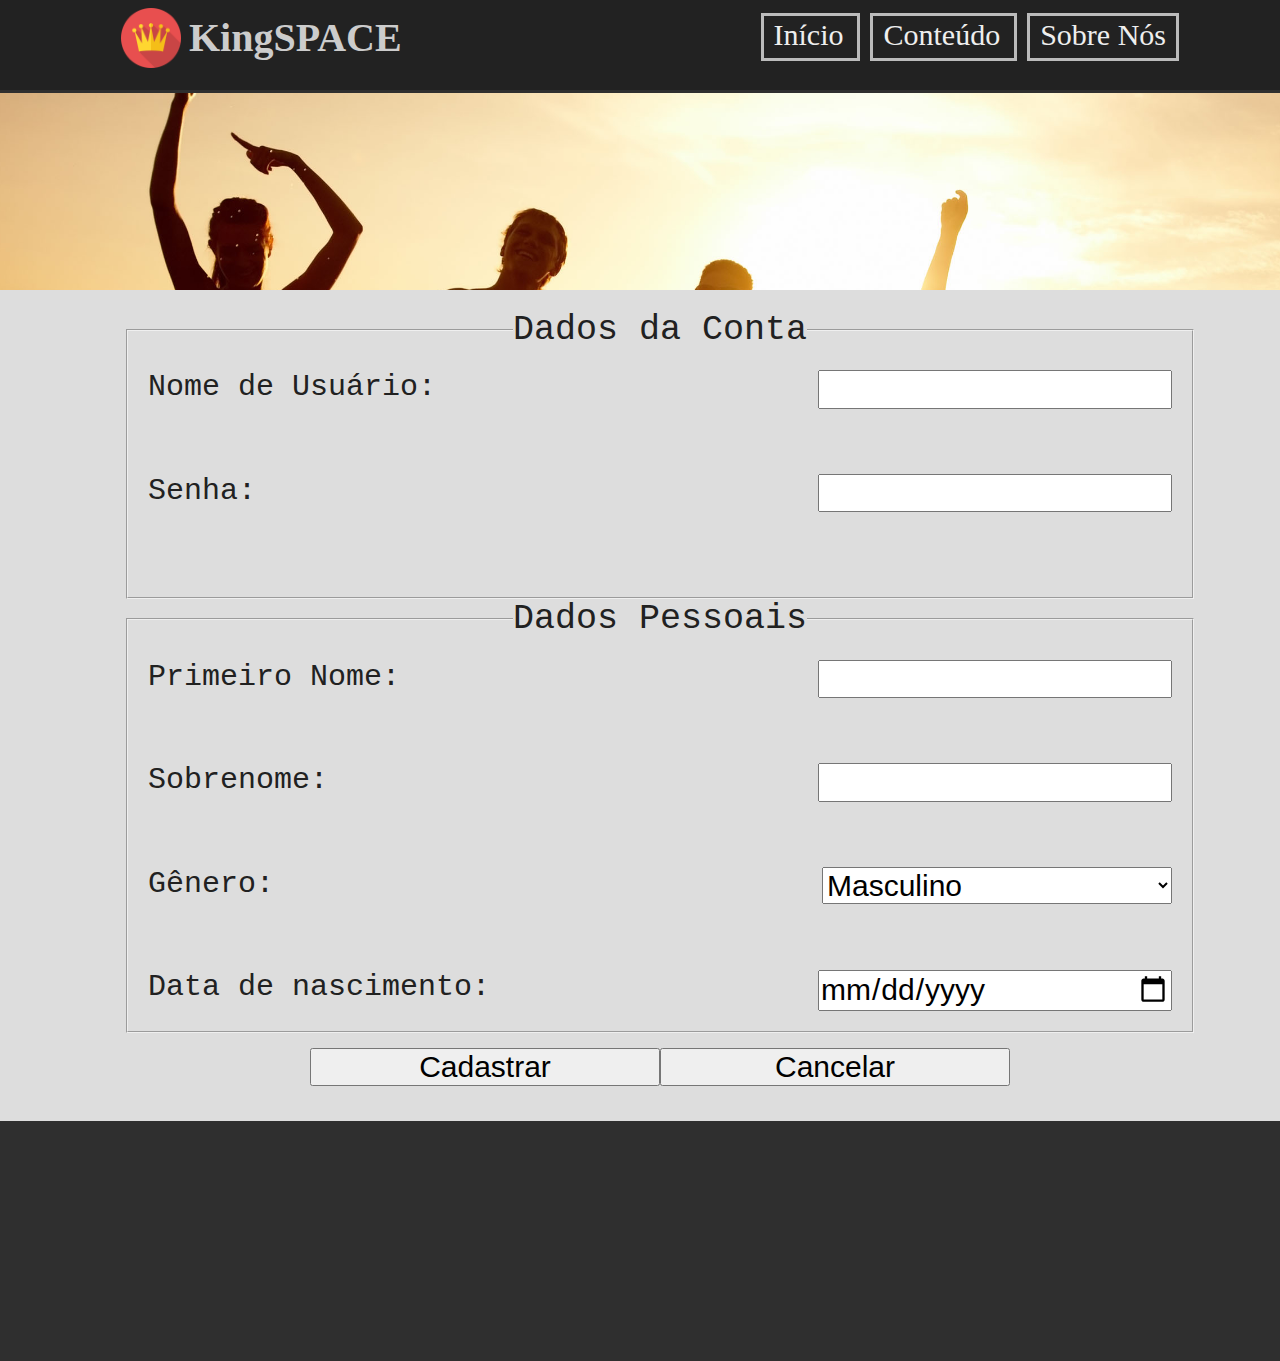
<file: cadastro.html>
<!DOCTYPE html>
<html>
  <head>
    <meta charset="utf-8">
    <title>KingSPACE - Cadastro</title>
    <link rel='stylesheet' href='css/master.css'>
    <link rel='stylesheet' href='css/normalize.css'>
    <link rel='stylesheet' href='css/forms.css'>
    <link rel='shorcut icon' type='img/x-icon' href='images/icons/crown.png'>
  </head>
  <body>
    <nav id='menu'>
      <div id='area'>
        <div id='logo'>
          <img src='images/icons/crown.png' class='img-logo'>
          <h1 class='title-logo'>KingSPACE</h1>
        </div>
        <div id='menu-links'>
          <ul type='none'>
            <li> <a href='index.html'>Início</a> </li>
            <li> <a href='index.html'>Conteúdo</a> </li>
            <li> <a href='index.html'>Sobre Nós</a> </li>
          </ul>
        </div>
      </div>
    </nav>
    <div class='layer-fixed' id='back_people02'></div>

<div class='layer'>
<form action="signup.php" id='sign' method="post">
<fieldset>
  <legend>Dados da Conta</legend>
<label>Nome de Usuário: <input type="text" name="username" required></label><br><br>
<label>Senha: <input type="password" name="password" required> </label><br><br>
</fieldset>
<fieldset>
  <legend>Dados Pessoais</legend>
  <label>Primeiro Nome: <input type="text" name="first_name"
    required maxlength="20" onKeypress="if (event.keyCode == 32) event.returnValue = false;">
   </label><br><br>
   <label>Sobrenome: <input type="text" name="surname" required
     maxlength="20"> </label><br><br>
  <label>Gênero: <select name="gender">
    <option value="male">Masculino</option>
    <option value="female">Feminino</option>
  </select> </label><br><br>
  <label>Data de nascimento:<input type="date" name="birthday" required></label>
</fieldset>
<div id='input-buttons'>
<input type="submit" name="" value="Cadastrar"><input type="reset" name="" value="Cancelar"><br>
</div>
</form></div>
<div class='layer-fixed' id="back_bear01"></div>
  </body>
</html>
</file>
<file: css/master.css>
*{
  padding: 0;
  margin: 0;
}
body{
 background: #2f2f2f;
 }
 a{
   text-decoration: none;
 }
#container{
 background: #ddd;
 width: 75%;
 margin: auto;
 margin-top: 100px;
 border-radius: 15px;
}
button{
 width: 85%;
 border-radius: 10px;
 padding: 10px;
 margin: 5px 7.5%;
 }
#bt_a{
 background: darkcyan;
 color: #fff;
}
/**/
.layer{
  width: 100%;
  min-height: 200px;
  background: #ddd;
  color: #212121;
  padding: 20px;
  font-family: monospace;
}
.layer-fixed{
  width: 100%;
  min-height: 200px;
  background: url('../images/backs/back_nature01.jpg');
  background-size: cover;
  background-attachment: fixed;
  color: #212121;
  padding: 20px;
  font-family: monospace;
  text-align: center;
}
.layer div{
  margin: auto;
  width: 80%;
  text-align: center;
  padding: 15px;
}
.layer div p{
  text-align: justify;
}
#dark {
  background: #222;
  color: #dedede;
}
#back_people01{
  background: url('../images/backs/back_people01.jpg') fixed;
  background-position: center;
  background-size: cover;
}
#back_people02{
  background: url('../images/backs/back_people02.jpg') fixed;
  background-position: center;
  background-size: cover;
  height: 250px;
}
#back_volcano01{
  background: url('../images/backs/back_volcano01.jpg') fixed;
  background-position: center;
  background-size: cover;
}
#back_ocean01{
  background: url('../images/backs/back_ocean01.jpg') fixed;
  background-position: bottom;
  background-size: cover;
}
#back_moonlight01{
  background: url('../images/backs/back_moonlight01.jpg') fixed;
  background-position: top;
  background-size: cover;
  height: 250px;
}
#back_bear01{
  background: url('../images/backs/back_bear01.jpg') fixed;
  background-size: cover;
  background-position: top;
}
/**/
#menu {
  width: 100%;
  height: 10%;
  min-height: 76px;
  background: #222;
  border-bottom: #2f2f2f solid;
  position: fixed;
  top: 0;
  left: 0;
  overflow: hidden;
}
#area{
  margin: auto;
  width: 85%;
  /*border: yellow solid;*/
}
#logo {
  /*border: pink solid;*/
  display: inline-block;
  float: left;
}
#menu-links{
  float: right;
  /*border: green solid;*/
  display: inline-block;
}
#menu-links a{
  color: #eee;
  font-size: 30px;
}
#menu-links a:hover{
  color: #fff999;
}
#menu-links ul li{
  display: inline;
  border: solid #bbb;
  padding: 15px 10px 10px 10px;
  margin: 5px;
}
#menu-links ul{
  margin-top: 18px;
}
.img-logo{
  height: 60px;
  margin: 8px;
  margin-left: 25px;
  float: left;
}
.title-logo{
  float: right;
  color: #ccc;
  font-size: 40px;
  margin: 15px 0 0 0;
}
</file>
<file: css/forms.css>
#login{
  background: #9f9f9f;
  display: block;
  padding: 15px;
  border-radius: 15px;
  min-width: 500px;
}
#login label{
  font-size: 20px;
  /*border: green solid;*/
  display: block;
  margin: auto;
  text-align: left;
  width: 450px;
}
#login input{
  float: right;
}
#login input[type=submit], #login input[type=reset]{
  float: none;
  width: 225px;
  font-size: 25px;
}
#login a{
  text-decoration: none;
  font-size: 20px;
  padding: 5px;
  color: rgba(250, 0, 0, 0.5);
  border-radius: 20px;
}
#login a:hover{
  background: #ccc;
}

.layer table{
  margin: auto;
  width: 500px;
  text-align: justify;
}
.layer table th, .layer table td{
  font-size: 30px;
  padding: 10px;
}
th{
  background: #5d8edd;
}
td{
  background: #dd5c5c;
}
#sign {
  font-size: 30px;
}
#sign legend{
  font-size: 35px;
  text-align: center;
}
#sign fieldset{
  width: 80%;
  margin: auto;
  padding: 20px;
}
#sign label{
  min-width: 700px;
  display: block;
}
#sign input, #sign select{
  float: right;
  width: 350px;
}
#sign input[type=submit], #sign input[type=reset]{
  float: none;
}
#input-buttons{
  margin: auto;
}
</file>
